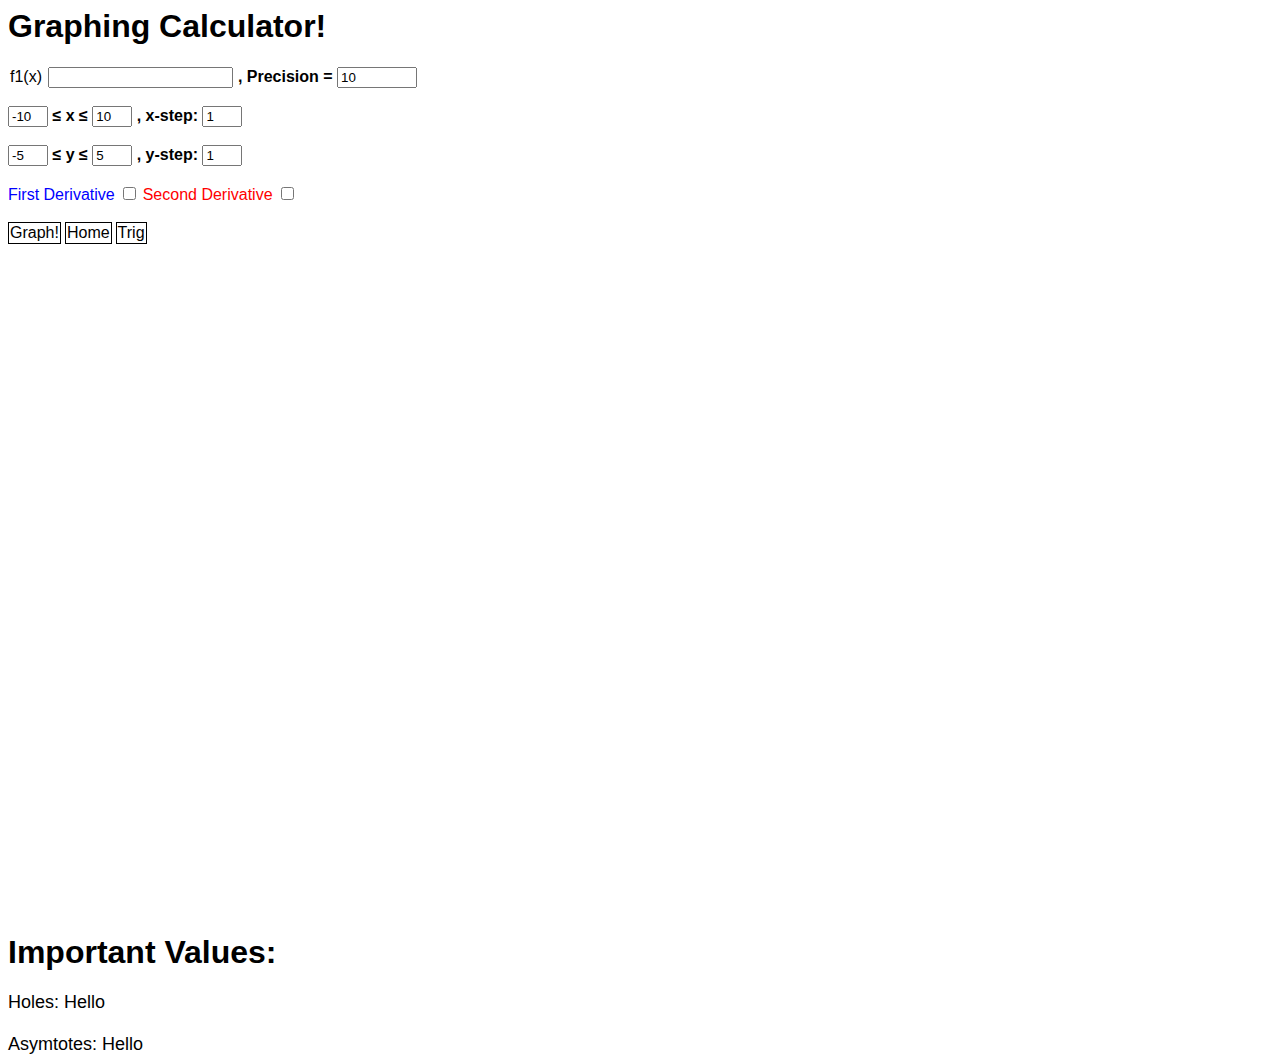
<file: Old/index.html>
<html>

<title>Graphing Calculator</title>

<link rel="stylesheet" href="style.css">
<script src = "jquery.js"></script>
<script src = "jcanvas.js"></script>
<script src = "math.js"></script>
<script src = "general.js"></script>

<head>
<h1>Graphing Calculator!</h1>
</head>

<body>
<div class="content">

<b>
<div class="dropdown">
<input type = "button" value="f1(x)" id = "functionNumber" class = "dropbtn" onclick = "dropDown()">
<input type="text" id = "functionInput" value="">
, Precision = <input type="text" id = "precisionInput" value="10" style = "width: 6em;"></b>
  <div id="functionDropdown" class="dropdown dropdown-content">
    <u1 class = "jq-dropdown-menu">
        <a href="#f1">f1(x)</a>
        <a href="#f2">f2(x)</a>
        <a href="#f3">f3(x)</a>
        <a href="#f4">f4(x)</a>
        <a href="#f5">f5(x)</a>
        <a href="#f6">f6(x)</a>
        <a href="#f7">f7(x)</a>
        <a href="#f8">f8(x)</a>
        <a href="#f9">f9(x)</a>
    </u1>
  </div>
</div>
<b>
<br></br>
<input type="text" id = "xMinInput" value="-10" style = "width: 3em;"> &le; x &le; <input type="text" id = "xMaxInput" value="10" style = "width: 3em;"> , x-step: <input type="text" id = "xStepInput" value = "1" style = "width: 3em;">
<br></br>
<input type="text" id = "yMinInput" value="-5" style = "width: 3em;"> &le; y &le; <input type="text" id = "yMaxInput" value="5" style = "width: 3em;"> , y-step: <input type="text" id = "yStepInput" value = "1" style = "width: 3em;">
</b>
<br></br>
<b1>First Derivative</b1> <input type="checkbox" id = "der1Input">
<b2>Second Derivative</b2> <input type="checkbox" id = "der2Input">
<br></br>
<input type="button" value="Graph!" onclick="refreshInputs(); graph();" class="button">
<input type="button" value="Home" onclick="home();" class="button">
<input type="button" value="Trig" onclick="trig();" class="button">
<br></br>

<canvas id = "gameCanvas" width = 1300 height = 650></canvas>
<h1>Important Values:</h1>
<b3>
Holes:
<span id = "spanHole">Hello</span>
<br></br>
Asymtotes:
<span id = "spanAsymtote">Hello</span>
</b3>
<script>

window.onload = function(){
    init();
    refreshInputs();
    graph();

}

</script>
</div>
</body>

</html>
</file>
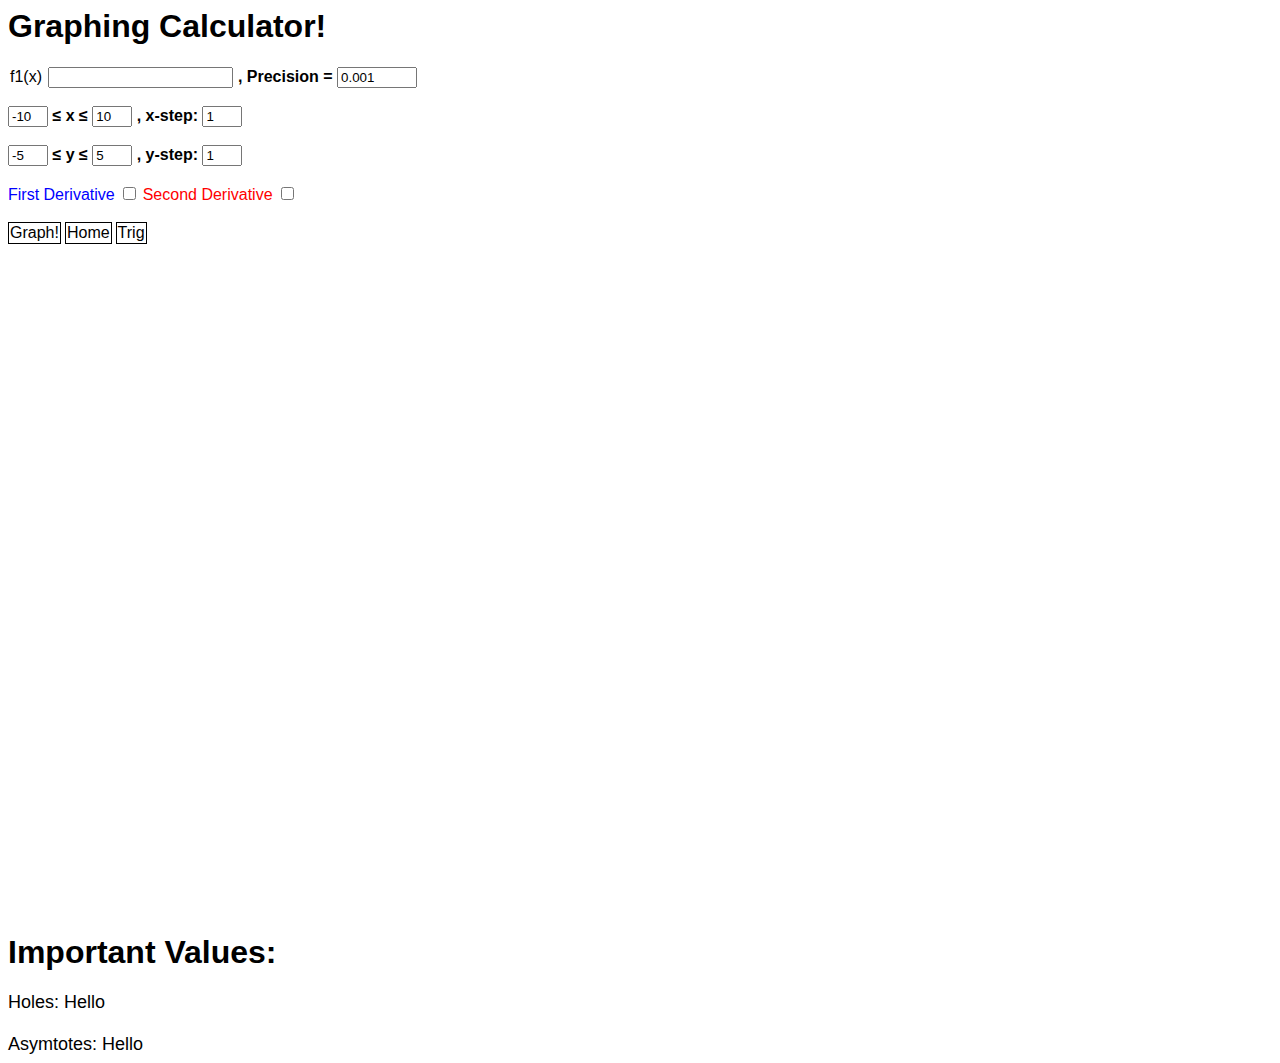
<file: GraphingCalculator.html>
<html>
<title>Graphing Calculator</title>

<head>
<link rel="stylesheet" href="style.css">
<h1>Graphing Calculator!</h1>
<script src="jquery.js"></script>
<script src="math.js"></script>
<script src="animationFrame.js"></script>
<script src="canvas.js"></script>
<script src="movingObject.js"></script>
<script src="axis.js"></script>
<script src="init.js"></script>
<script src="general.js"></script>
</head>

<body>
<div class="content">

<b>
<div class="dropdown">
<input type = "button" value="f1(x)" id = "functionNumber" class = "dropbtn" onclick = "dropDown()">
<input type="text" id = "functionInput" value="">
, Precision = <input type="text" id = "precisionInput" value="0.001" style = "width: 6em;"></b>
  <div id="functionDropdown" class="dropdown dropdown-content">
    <u1 class = "jq-dropdown-menu">
        <a href="#f1">f1(x)</a>
        <a href="#f2">f2(x)</a>
        <a href="#f3">f3(x)</a>
        <a href="#f4">f4(x)</a>
        <a href="#f5">f5(x)</a>
        <a href="#f6">f6(x)</a>
        <a href="#f7">f7(x)</a>
        <a href="#f8">f8(x)</a>
        <a href="#f9">f9(x)</a>
    </u1>
  </div>
</div>
<b>
<br></br>
<input type="text" id = "xMinInput" value="-10" style = "width: 3em;"> &le; x &le; <input type="text" id = "xMaxInput" value="10" style = "width: 3em;"> , x-step: <input type="text" id = "xStepInput" value = "1" style = "width: 3em;">
<br></br>
<input type="text" id = "yMinInput" value="-5" style = "width: 3em;"> &le; y &le; <input type="text" id = "yMaxInput" value="5" style = "width: 3em;"> , y-step: <input type="text" id = "yStepInput" value = "1" style = "width: 3em;">
</b>
<br></br>
<b1>First Derivative</b1> <input type="checkbox" id = "1stDerivative">
<b2>Second Derivative</b2> <input type="checkbox" id = "2ndDerivative">
<br></br>
<input type="button" value="Graph!" onclick="startGraphing();" class="button">
<input type="button" value="Home" onclick="home();" class="button">
<input type="button" value="Trig" onclick="trig();" class="button">
<br></br>

<canvas id = "gameCanvas" width = 1300 height = 650></canvas>
<h1>Important Values:</h1>
<b3>
Holes:
<span id = "spanHole">Hello</span>
<br></br>
Asymtotes:
<span id = "spanAsymtote">Hello</span>
</b3>
<script>

window.onload = function(){
	init_all();
	init_functionDropDown();
	startGraphing();

    var spanHoleText = ' (2,3)';
    spanHoleText+=' (1,7)';
    var spanAsymtoteText = ' x=3';
    spanAsymtoteText+=' x=1'
    $(spanHole).html(spanHoleText);
    $(spanAsymtote).html(spanAsymtoteText);


    checkForChanges();
}

</script>
</div>
</body>

</html>
</file>
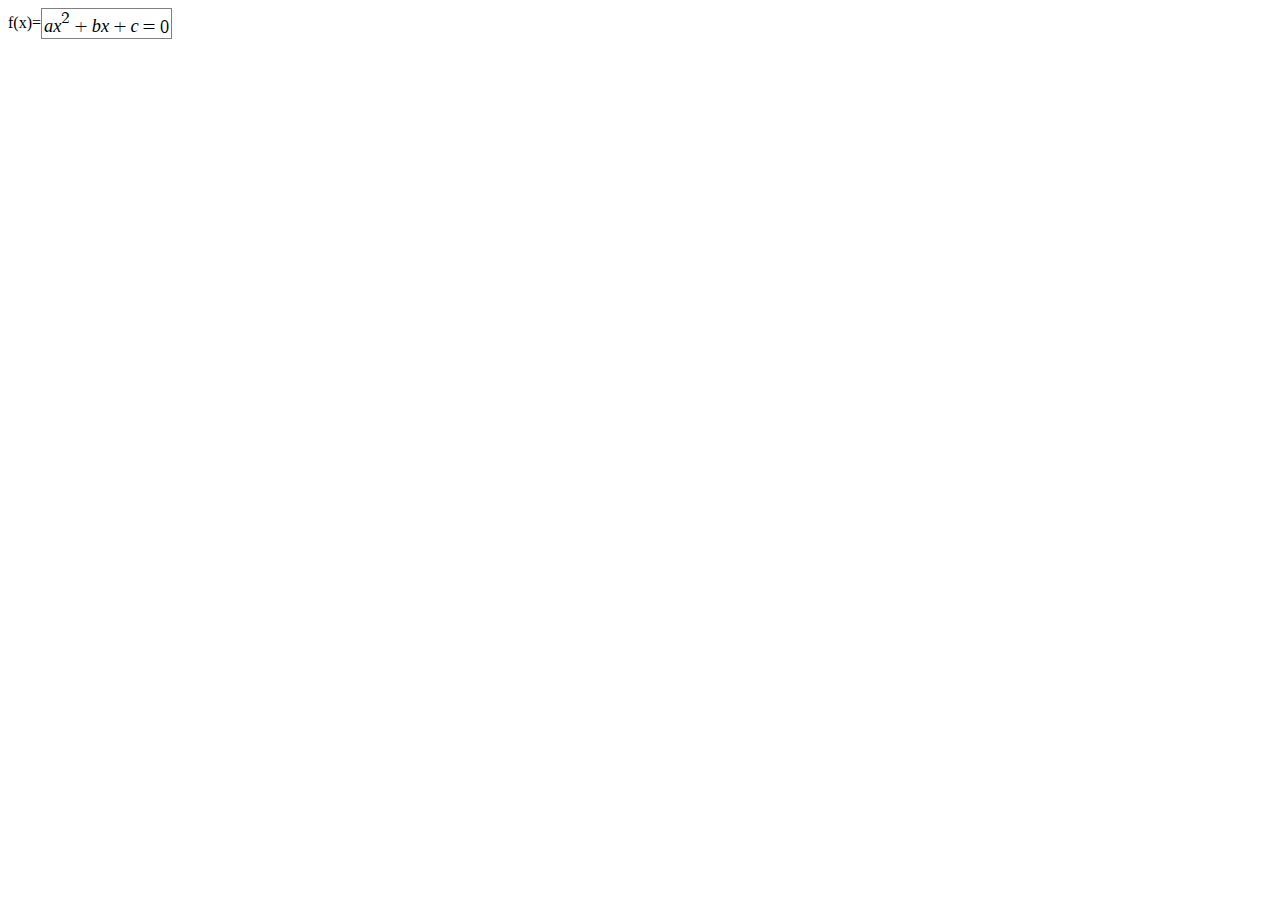
<file: testing.html>
<html>
    <link rel="stylesheet" href="./mathquill-0.10.1/mathquill.css"/>
    <script src="https://ajax.googleapis.com/ajax/libs/jquery/3.3.1/jquery.min.js"></script>
    <script src="./mathquill-0.10.1/mathquill.js"></script>
    <body>
        
        f(x)=<span id = "function">ax^2 + bx + c = 0</span>

        <script>
        var MQ = MathQuill.getInterface(2);
        var functionSpan = document.getElementById("function");
        var functionSpanField = MQ.MathField(functionSpan, {
            handlers: {
                edit: function(){
                    var enteredMath = functionSpanField.latex();
                }
            }
        });
        </script>
    </body>
</html>
</file>
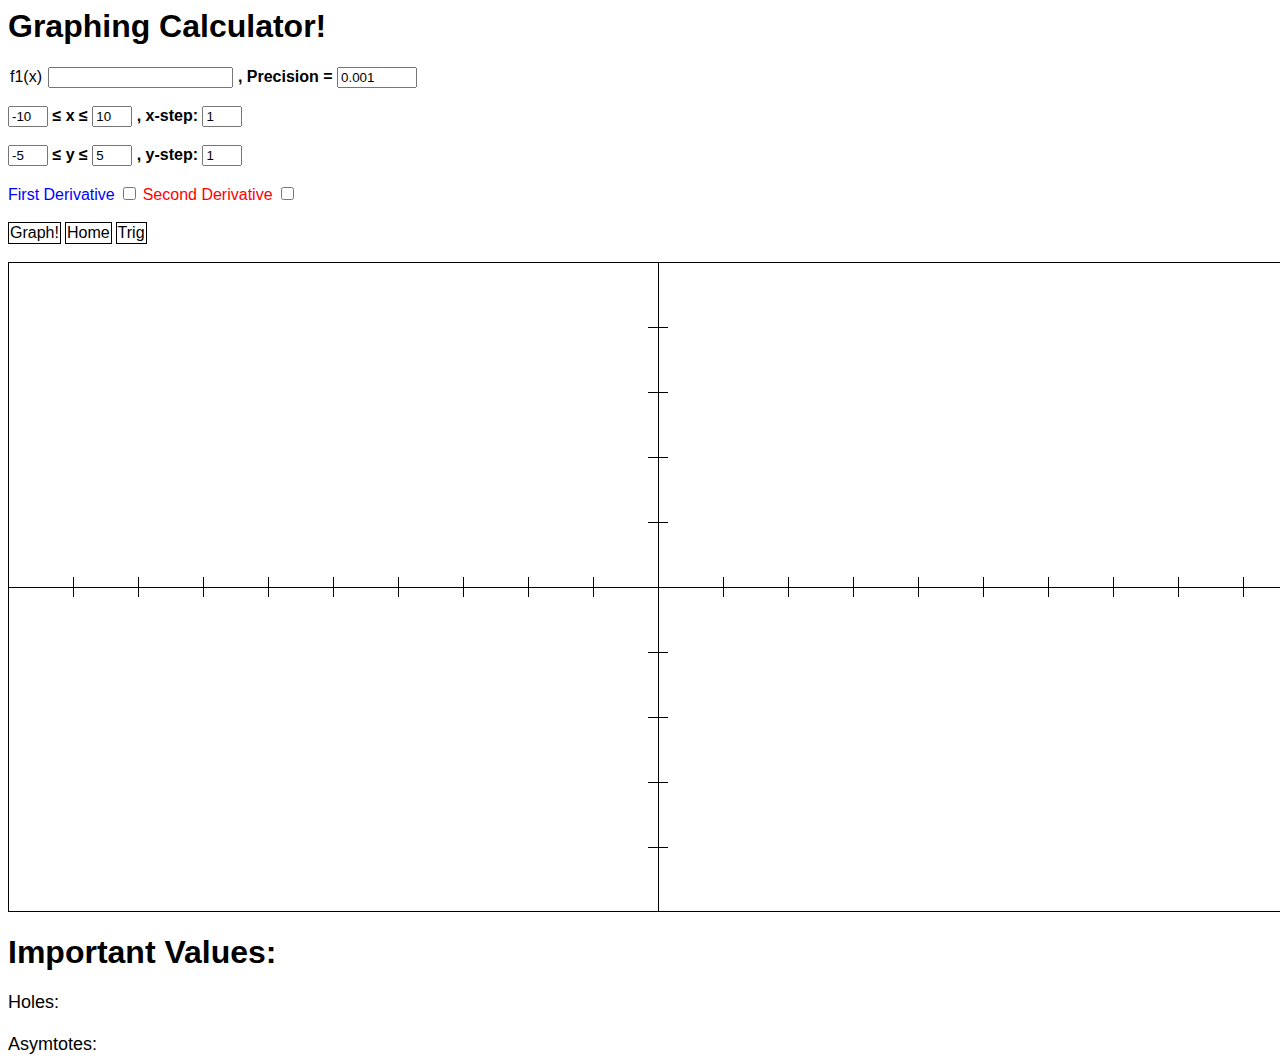
<file: Old/GraphingCalculator.html>
<html>
<title>Graphing Calculator</title>

<head>
<link rel="stylesheet" href="style.css">
<h1>Graphing Calculator!</h1>
<script src="jquery.js"></script>
<script src="math.js"></script>
<script src="animationFrame.js"></script>
<script src="canvas.js"></script>
<script src="movingObject.js"></script>
<script src="axis.js"></script>
<script src="init.js"></script>
<script src="general.js"></script>
</head>

<body>
<div class="content">

<b>
<div class="dropdown">
<input type = "button" value="f1(x)" id = "functionNumber" class = "dropbtn" onclick = "dropDown()">
<input type="text" id = "functionInput" value="">
, Precision = <input type="text" id = "precisionInput" value="0.001" style = "width: 6em;"></b>
  <div id="functionDropdown" class="dropdown dropdown-content">
    <u1 class = "jq-dropdown-menu">
        <a href="#f1">f1(x)</a>
        <a href="#f2">f2(x)</a>
        <a href="#f3">f3(x)</a>
        <a href="#f4">f4(x)</a>
        <a href="#f5">f5(x)</a>
        <a href="#f6">f6(x)</a>
        <a href="#f7">f7(x)</a>
        <a href="#f8">f8(x)</a>
        <a href="#f9">f9(x)</a>
    </u1>
  </div>
</div>
<b>
<br></br>
<input type="text" id = "xMinInput" value="-10" style = "width: 3em;"> &le; x &le; <input type="text" id = "xMaxInput" value="10" style = "width: 3em;"> , x-step: <input type="text" id = "xStepInput" value = "1" style = "width: 3em;">
<br></br>
<input type="text" id = "yMinInput" value="-5" style = "width: 3em;"> &le; y &le; <input type="text" id = "yMaxInput" value="5" style = "width: 3em;"> , y-step: <input type="text" id = "yStepInput" value = "1" style = "width: 3em;">
</b>
<br></br>
<b1>First Derivative</b1> <input type="checkbox" id = "1stDerivative">
<b2>Second Derivative</b2> <input type="checkbox" id = "2ndDerivative">
<br></br>
<input type="button" value="Graph!" onclick="startGraphing();" class="button">
<input type="button" value="Home" onclick="home();" class="button">
<input type="button" value="Trig" onclick="trig();" class="button">
<br></br>

<canvas id = "gameCanvas" width = 1300 height = 650></canvas>
<h1>Important Values:</h1>
<b3>
Holes:
<span id = "spanHole">Hello</span>
<br></br>
Asymtotes:
<span id = "spanAsymtote">Hello</span>
</b3>
<script>

window.onload = function(){
    init_all();
    //xMinBox.value = 'hello'//-1 * Math.round(canvas.width/130);
    //xMaxBox.value = 'hello'//Math.round(canvas.width/130);
    //document.getElementById("xMinInput")

    //canvas.width = ($(document).width()) - 2 * canvas.offsetLeft;
    //xMin = -1 * Math.round(canvas.width/130);
    //xMin = Math.round(canvas.width/130);

    // /130
	init_functionDropDown();
	startGraphing();


    $(spanHole).html(spanHoleText);
    $(spanAsymtote).html(spanAsymtoteText);


    checkForChanges();
}

</script>
</div>
</body>

</html>
</file>
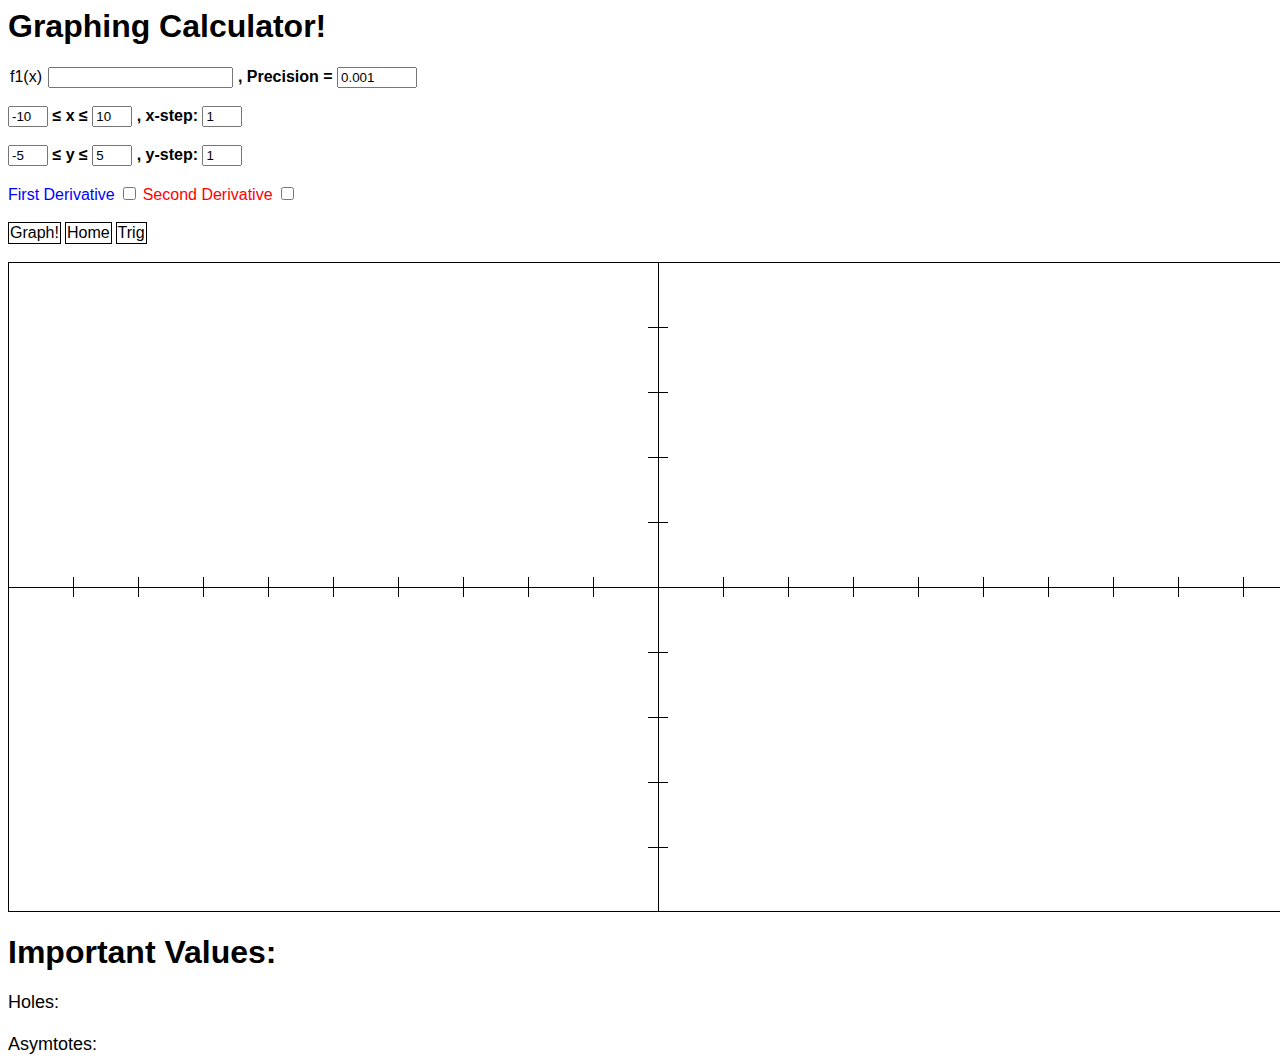
<file: Old/Old/GraphingCalculator.html>
<html>
<title>Graphing Calculator</title>

<head>
<link rel="stylesheet" href="style.css">
<h1>Graphing Calculator!</h1>
<script src="jquery.js"></script>
<script src="math.js"></script>
<script src="animationFrame.js"></script>
<script src="canvas.js"></script>
<script src="movingObject.js"></script>
<script src="axis.js"></script>
<script src="init.js"></script>
<script src="general.js"></script>
</head>

<body>
<div class="content">

<b>
<div class="dropdown">
<input type = "button" value="f1(x)" id = "functionNumber" class = "dropbtn" onclick = "dropDown()">
<input type="text" id = "functionInput" value="">
, Precision = <input type="text" id = "precisionInput" value="0.001" style = "width: 6em;"></b>
  <div id="functionDropdown" class="dropdown dropdown-content">
    <u1 class = "jq-dropdown-menu">
        <a href="#f1">f1(x)</a>
        <a href="#f2">f2(x)</a>
        <a href="#f3">f3(x)</a>
        <a href="#f4">f4(x)</a>
        <a href="#f5">f5(x)</a>
        <a href="#f6">f6(x)</a>
        <a href="#f7">f7(x)</a>
        <a href="#f8">f8(x)</a>
        <a href="#f9">f9(x)</a>
    </u1>
  </div>
</div>
<b>
<br></br>
<input type="text" id = "xMinInput" value="-10" style = "width: 3em;"> &le; x &le; <input type="text" id = "xMaxInput" value="10" style = "width: 3em;"> , x-step: <input type="text" id = "xStepInput" value = "1" style = "width: 3em;">
<br></br>
<input type="text" id = "yMinInput" value="-5" style = "width: 3em;"> &le; y &le; <input type="text" id = "yMaxInput" value="5" style = "width: 3em;"> , y-step: <input type="text" id = "yStepInput" value = "1" style = "width: 3em;">
</b>
<br></br>
<b1>First Derivative</b1> <input type="checkbox" id = "1stDerivative">
<b2>Second Derivative</b2> <input type="checkbox" id = "2ndDerivative">
<br></br>
<input type="button" value="Graph!" onclick="startGraphing();" class="button">
<input type="button" value="Home" onclick="home();" class="button">
<input type="button" value="Trig" onclick="trig();" class="button">
<br></br>

<canvas id = "gameCanvas" width = 1300 height = 650></canvas>
<h1>Important Values:</h1>
<b3>
Holes:
<span id = "spanHole">Hello</span>
<br></br>
Asymtotes:
<span id = "spanAsymtote">Hello</span>
</b3>
<script>

window.onload = function(){
    init_all();
    //xMinBox.value = 'hello'//-1 * Math.round(canvas.width/130);
    //xMaxBox.value = 'hello'//Math.round(canvas.width/130);
    //document.getElementById("xMinInput")

    //canvas.width = ($(document).width()) - 2 * canvas.offsetLeft;
    //xMin = -1 * Math.round(canvas.width/130);
    //xMin = Math.round(canvas.width/130);

    // /130
	init_functionDropDown();
	startGraphing();


    $(spanHole).html(spanHoleText);
    $(spanAsymtote).html(spanAsymtoteText);


    checkForChanges();
}

</script>
</div>
</body>

</html>
</file>
<file: Old/style.css>
div.content { width: 960px }

a{
    color: black;
    font-size: medium;
    font-family: sans-serif;
}

h1 {
    color: black;
    font-family: sans-serif;
}

b{
    color: black;
    font-size: medium;
    font-family: sans-serif;
}

b1{
    color: blue;
    font-size: medium;
    font-family: sans-serif;
}

b2{
    color: red;
    font-size: medium;
    font-family: sans-serif;
}

b3{
    color:black;
    font-size: large;
    font-family: sans-serif;
}

.button{
    background-color:#ffffff;
    color: #000000;
    padding: 1px;
    font-size: medium;
    font-family: sans-serif;
    border: 1px solid #000000;
    cursor: pointer;
}

.dropbtn{
    background-color:#ffffff;
    color: #000000;
    padding: 2px;
    font-size: medium;
    font-family: sans-serif;
    border: 0px;
    cursor: pointer;
}
.button:hover, .dropbtn:hover {
    background-color: #55cccc;
}

.dropdown {
    position: relative;
    display: inline-block;
}

.dropdown-content {
    display: none;
    position: absolute;
    background-color: white;
    overflow: auto;
    z-index: 1;
}

.dropdown-content a {
    color: black;
    text-decoration: none;
    display: block;
}

.dropdown a:hover .dropdown a:focus{
    background-color: #f1f1f1
}

.show{
    display: block;
}
</file>
<file: style.css>
div.content { width: 960px }

a{
    color: black;
    font-size: medium;
    font-family: sans-serif;
}

h1 {
    color: black;
    font-family: sans-serif;
}

b{
    color: black;
    font-size: medium;
    font-family: sans-serif;
}

b1{
    color: blue;
    font-size: medium;
    font-family: sans-serif;
}

b2{
    color: red;
    font-size: medium;
    font-family: sans-serif;
}

b3{
    color:black;
    font-size: large;
    font-family: sans-serif;
}

.button{
    background-color:#ffffff;
    color: #000000;
    padding: 1px;
    font-size: medium;
    font-family: sans-serif;
    border: 1px solid #000000;
    cursor: pointer;
}

.dropbtn{
    background-color:#ffffff;
    color: #000000;
    padding: 2px;
    font-size: medium;
    font-family: sans-serif;
    border: 0px;
    cursor: pointer;
}
.button:hover, .dropbtn:hover {
    background-color: #55cccc;
}

.dropdown {
    position: relative;
    display: inline-block;
}

.dropdown-content {
    display: none;
    position: absolute;
    background-color: white;
    overflow: auto;
    z-index: 1;
}

.dropdown-content a {
    color: black;
    text-decoration: none;
    display: block;
}

.dropdown a:hover .dropdown a:focus{
    background-color: #f1f1f1
}

.show{
    display: block;
}
</file>
<file: mathquill-0.10.1/mathquill.css>
/*
 * MathQuill v0.10.1               http://mathquill.com
 * by Han, Jeanine, and Mary  maintainers@mathquill.com
 *
 * This Source Code Form is subject to the terms of the
 * Mozilla Public License, v. 2.0. If a copy of the MPL
 * was not distributed with this file, You can obtain
 * one at http://mozilla.org/MPL/2.0/.
 */
@font-face {
  font-family: Symbola;
  src: url(font/Symbola.eot);
  src: local("Symbola Regular"), local("Symbola"), url(font/Symbola.woff2) format("woff2"), url(font/Symbola.woff) format("woff"), url(font/Symbola.ttf) format("truetype"), url(font/Symbola.otf) format("opentype"), url(font/Symbola.svg#Symbola) format("svg");
}
.mq-editable-field {
  display: -moz-inline-box;
  display: inline-block;
}
.mq-editable-field .mq-cursor {
  border-left: 1px solid black;
  margin-left: -1px;
  position: relative;
  z-index: 1;
  padding: 0;
  display: -moz-inline-box;
  display: inline-block;
}
.mq-editable-field .mq-cursor.mq-blink {
  visibility: hidden;
}
.mq-editable-field,
.mq-math-mode .mq-editable-field {
  border: 1px solid gray;
}
.mq-editable-field.mq-focused,
.mq-math-mode .mq-editable-field.mq-focused {
  -webkit-box-shadow: #8bd 0 0 1px 2px, inset #6ae 0 0 2px 0;
  -moz-box-shadow: #8bd 0 0 1px 2px, inset #6ae 0 0 2px 0;
  box-shadow: #8bd 0 0 1px 2px, inset #6ae 0 0 2px 0;
  border-color: #709AC0;
  border-radius: 1px;
}
.mq-math-mode .mq-editable-field {
  margin: 1px;
}
.mq-editable-field .mq-latex-command-input {
  color: inherit;
  font-family: "Courier New", monospace;
  border: 1px solid gray;
  padding-right: 1px;
  margin-right: 1px;
  margin-left: 2px;
}
.mq-editable-field .mq-latex-command-input.mq-empty {
  background: transparent;
}
.mq-editable-field .mq-latex-command-input.mq-hasCursor {
  border-color: ActiveBorder;
}
.mq-editable-field.mq-empty:after,
.mq-editable-field.mq-text-mode:after,
.mq-math-mode .mq-empty:after {
  visibility: hidden;
  content: 'c';
}
.mq-editable-field .mq-cursor:only-child:after,
.mq-editable-field .mq-textarea + .mq-cursor:last-child:after {
  visibility: hidden;
  content: 'c';
}
.mq-editable-field .mq-text-mode .mq-cursor:only-child:after {
  content: '';
}
.mq-editable-field.mq-text-mode {
  overflow-x: auto;
  overflow-y: hidden;
}
.mq-root-block,
.mq-math-mode .mq-root-block {
  display: -moz-inline-box;
  display: inline-block;
  width: 100%;
  padding: 2px;
  -webkit-box-sizing: border-box;
  -moz-box-sizing: border-box;
  box-sizing: border-box;
  white-space: nowrap;
  overflow: hidden;
  vertical-align: middle;
}
.mq-math-mode {
  font-variant: normal;
  font-weight: normal;
  font-style: normal;
  font-size: 115%;
  line-height: 1;
  display: -moz-inline-box;
  display: inline-block;
}
.mq-math-mode .mq-non-leaf,
.mq-math-mode .mq-scaled {
  display: -moz-inline-box;
  display: inline-block;
}
.mq-math-mode var,
.mq-math-mode .mq-text-mode,
.mq-math-mode .mq-nonSymbola {
  font-family: "Times New Roman", Symbola, serif;
  line-height: .9;
}
.mq-math-mode * {
  font-size: inherit;
  line-height: inherit;
  margin: 0;
  padding: 0;
  border-color: black;
  -webkit-user-select: none;
  -moz-user-select: none;
  user-select: none;
  box-sizing: border-box;
}
.mq-math-mode .mq-empty {
  background: #ccc;
}
.mq-math-mode .mq-empty.mq-root-block {
  background: transparent;
}
.mq-math-mode.mq-empty {
  background: transparent;
}
.mq-math-mode .mq-text-mode {
  font-size: 87%;
}
.mq-math-mode .mq-font {
  font: 1em "Times New Roman", Symbola, serif;
}
.mq-math-mode .mq-font * {
  font-family: inherit;
  font-style: inherit;
}
.mq-math-mode b,
.mq-math-mode b.mq-font {
  font-weight: bolder;
}
.mq-math-mode var,
.mq-math-mode i,
.mq-math-mode i.mq-font {
  font-style: italic;
}
.mq-math-mode var.mq-f {
  margin-right: 0.2em;
  margin-left: 0.1em;
}
.mq-math-mode .mq-roman var.mq-f {
  margin: 0;
}
.mq-math-mode big {
  font-size: 125%;
}
.mq-math-mode .mq-roman {
  font-style: normal;
}
.mq-math-mode .mq-sans-serif {
  font-family: sans-serif, Symbola, serif;
}
.mq-math-mode .mq-monospace {
  font-family: monospace, Symbola, serif;
}
.mq-math-mode .mq-overline {
  border-top: 1px solid black;
  margin-top: 1px;
}
.mq-math-mode .mq-underline {
  border-bottom: 1px solid black;
  margin-bottom: 1px;
}
.mq-math-mode .mq-binary-operator {
  padding: 0 0.2em;
  display: -moz-inline-box;
  display: inline-block;
}
.mq-math-mode .mq-supsub {
  font-size: 90%;
  vertical-align: -0.5em;
}
.mq-math-mode .mq-supsub.mq-limit {
  font-size: 80%;
  vertical-align: -0.4em;
}
.mq-math-mode .mq-supsub.mq-sup-only {
  vertical-align: .5em;
}
.mq-math-mode .mq-supsub.mq-sup-only .mq-sup {
  display: inline-block;
  vertical-align: text-bottom;
}
.mq-math-mode .mq-supsub .mq-sup {
  display: block;
}
.mq-math-mode .mq-supsub .mq-sub {
  display: block;
  float: left;
}
.mq-math-mode .mq-supsub.mq-limit .mq-sub {
  margin-left: -0.25em;
}
.mq-math-mode .mq-supsub .mq-binary-operator {
  padding: 0 .1em;
}
.mq-math-mode .mq-supsub .mq-fraction {
  font-size: 70%;
}
.mq-math-mode sup.mq-nthroot {
  font-size: 80%;
  vertical-align: 0.8em;
  margin-right: -0.6em;
  margin-left: .2em;
  min-width: .5em;
}
.mq-math-mode .mq-paren {
  padding: 0 .1em;
  vertical-align: top;
  -webkit-transform-origin: center .06em;
  -moz-transform-origin: center .06em;
  -ms-transform-origin: center .06em;
  -o-transform-origin: center .06em;
  transform-origin: center .06em;
}
.mq-math-mode .mq-paren.mq-ghost {
  color: silver;
}
.mq-math-mode .mq-paren + span {
  margin-top: .1em;
  margin-bottom: .1em;
}
.mq-math-mode .mq-array {
  vertical-align: middle;
  text-align: center;
}
.mq-math-mode .mq-array > span {
  display: block;
}
.mq-math-mode .mq-operator-name {
  font-family: Symbola, "Times New Roman", serif;
  line-height: .9;
  font-style: normal;
}
.mq-math-mode var.mq-operator-name.mq-first {
  padding-left: .2em;
}
.mq-math-mode var.mq-operator-name.mq-last {
  padding-right: .2em;
}
.mq-math-mode .mq-fraction {
  font-size: 90%;
  text-align: center;
  vertical-align: -0.4em;
  padding: 0 .2em;
}
.mq-math-mode .mq-fraction,
.mq-math-mode .mq-large-operator,
.mq-math-mode x:-moz-any-link {
  display: -moz-groupbox;
}
.mq-math-mode .mq-fraction,
.mq-math-mode .mq-large-operator,
.mq-math-mode x:-moz-any-link,
.mq-math-mode x:default {
  display: inline-block;
}
.mq-math-mode .mq-numerator,
.mq-math-mode .mq-denominator {
  display: block;
}
.mq-math-mode .mq-numerator {
  padding: 0 0.1em;
}
.mq-math-mode .mq-denominator {
  border-top: 1px solid;
  float: right;
  width: 100%;
  padding: 0.1em;
}
.mq-math-mode .mq-sqrt-prefix {
  padding-top: 0;
  position: relative;
  top: 0.1em;
  vertical-align: top;
  -webkit-transform-origin: top;
  -moz-transform-origin: top;
  -ms-transform-origin: top;
  -o-transform-origin: top;
  transform-origin: top;
}
.mq-math-mode .mq-sqrt-stem {
  border-top: 1px solid;
  margin-top: 1px;
  padding-left: .15em;
  padding-right: .2em;
  margin-right: .1em;
  padding-top: 1px;
}
.mq-math-mode .mq-vector-prefix {
  display: block;
  text-align: center;
  line-height: .25em;
  margin-bottom: -0.1em;
  font-size: 0.75em;
}
.mq-math-mode .mq-vector-stem {
  display: block;
}
.mq-math-mode .mq-large-operator {
  text-align: center;
}
.mq-math-mode .mq-large-operator .mq-from,
.mq-math-mode .mq-large-operator big,
.mq-math-mode .mq-large-operator .mq-to {
  display: block;
}
.mq-math-mode .mq-large-operator .mq-from,
.mq-math-mode .mq-large-operator .mq-to {
  font-size: 80%;
}
.mq-math-mode .mq-large-operator .mq-from {
  float: right;
  /* take out of normal flow to manipulate baseline */
  width: 100%;
}
.mq-math-mode,
.mq-math-mode .mq-editable-field {
  cursor: text;
  font-family: Symbola, "Times New Roman", serif;
}
.mq-math-mode .mq-overarrow {
  border-top: 1px solid black;
  margin-top: 1px;
  padding-top: 0.2em;
}
.mq-math-mode .mq-overarrow:before {
  display: block;
  position: relative;
  top: -0.34em;
  font-size: 0.5em;
  line-height: 0em;
  content: '\27A4';
  text-align: right;
}
.mq-math-mode .mq-overarrow.mq-arrow-left:before {
  -moz-transform: scaleX(-1);
  -o-transform: scaleX(-1);
  -webkit-transform: scaleX(-1);
  transform: scaleX(-1);
  filter: FlipH;
  -ms-filter: "FlipH";
}
.mq-math-mode .mq-selection,
.mq-editable-field .mq-selection,
.mq-math-mode .mq-selection .mq-non-leaf,
.mq-editable-field .mq-selection .mq-non-leaf,
.mq-math-mode .mq-selection .mq-scaled,
.mq-editable-field .mq-selection .mq-scaled {
  background: #B4D5FE !important;
  background: Highlight !important;
  color: HighlightText;
  border-color: HighlightText;
}
.mq-math-mode .mq-selection .mq-matrixed,
.mq-editable-field .mq-selection .mq-matrixed {
  background: #39F !important;
}
.mq-math-mode .mq-selection .mq-matrixed-container,
.mq-editable-field .mq-selection .mq-matrixed-container {
  filter: progid:DXImageTransform.Microsoft.Chroma(color='#3399FF') !important;
}
.mq-math-mode .mq-selection.mq-blur,
.mq-editable-field .mq-selection.mq-blur,
.mq-math-mode .mq-selection.mq-blur .mq-non-leaf,
.mq-editable-field .mq-selection.mq-blur .mq-non-leaf,
.mq-math-mode .mq-selection.mq-blur .mq-scaled,
.mq-editable-field .mq-selection.mq-blur .mq-scaled,
.mq-math-mode .mq-selection.mq-blur .mq-matrixed,
.mq-editable-field .mq-selection.mq-blur .mq-matrixed {
  background: #D4D4D4 !important;
  color: black;
  border-color: black;
}
.mq-math-mode .mq-selection.mq-blur .mq-matrixed-container,
.mq-editable-field .mq-selection.mq-blur .mq-matrixed-container {
  filter: progid:DXImageTransform.Microsoft.Chroma(color='#D4D4D4') !important;
}
.mq-editable-field .mq-textarea,
.mq-math-mode .mq-textarea {
  position: relative;
  -webkit-user-select: text;
  -moz-user-select: text;
  user-select: text;
}
.mq-editable-field .mq-textarea *,
.mq-math-mode .mq-textarea *,
.mq-editable-field .mq-selectable,
.mq-math-mode .mq-selectable {
  -webkit-user-select: text;
  -moz-user-select: text;
  user-select: text;
  position: absolute;
  clip: rect(1em 1em 1em 1em);
  -webkit-transform: scale(0);
  -moz-transform: scale(0);
  -ms-transform: scale(0);
  -o-transform: scale(0);
  transform: scale(0);
  resize: none;
  width: 1px;
  height: 1px;
}
.mq-math-mode .mq-matrixed {
  background: white;
  display: -moz-inline-box;
  display: inline-block;
}
.mq-math-mode .mq-matrixed-container {
  filter: progid:DXImageTransform.Microsoft.Chroma(color='white');
  margin-top: -0.1em;
}
</file>
<file: Old/Old/style.css>
div.content { width: 960px }

a{
    color: black;
    font-size: medium;
    font-family: sans-serif;
}

h1 {
    color: black;
    font-family: sans-serif;
}

b{
    color: black;
    font-size: medium;
    font-family: sans-serif;
}

b1{
    color: blue;
    font-size: medium;
    font-family: sans-serif;
}

b2{
    color: red;
    font-size: medium;
    font-family: sans-serif;
}

b3{
    color:black;
    font-size: large;
    font-family: sans-serif;
}

.button{
    background-color:#ffffff;
    color: #000000;
    padding: 1px;
    font-size: medium;
    font-family: sans-serif;
    border: 1px solid #000000;
    cursor: pointer;
}

.dropbtn{
    background-color:#ffffff;
    color: #000000;
    padding: 2px;
    font-size: medium;
    font-family: sans-serif;
    border: 0px;
    cursor: pointer;
}
.button:hover, .dropbtn:hover {
    background-color: #55cccc;
}

.dropdown {
    position: relative;
    display: inline-block;
}

.dropdown-content {
    display: none;
    position: absolute;
    background-color: white;
    overflow: auto;
    z-index: 1;
}

.dropdown-content a {
    color: black;
    text-decoration: none;
    display: block;
}

.dropdown a:hover .dropdown a:focus{
    background-color: #f1f1f1
}

.show{
    display: block;
}
</file>
